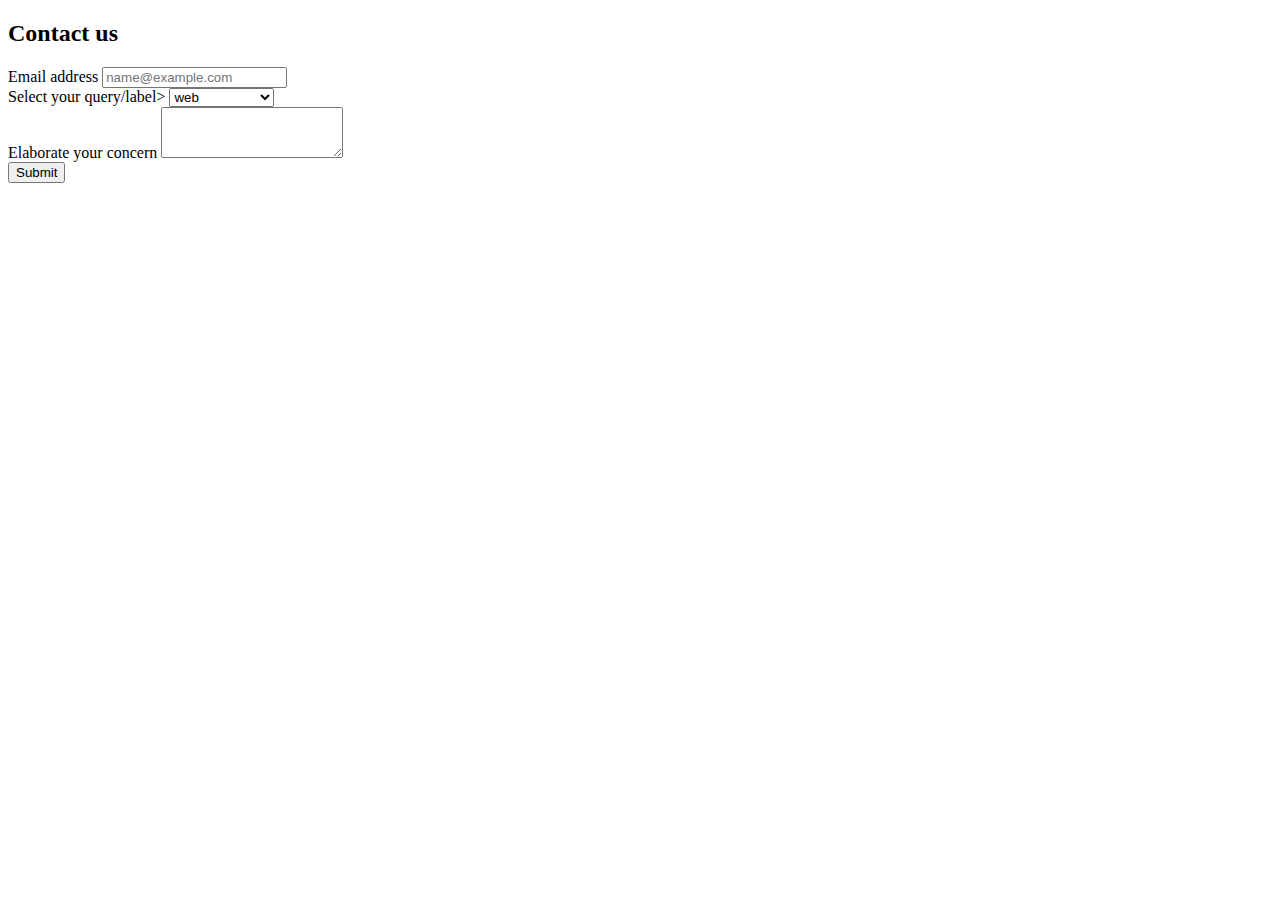
<file: contact.html>
<!doctype html>
<html lang="en">

<head>
    <!-- Required meta tags -->
    <meta charset="utf-8">
    <meta name="viewport" content="width=device-width, initial-scale=1">
    <!-- Bootstrap CSS -->
    <link href="https://cdn.jsdelivr.net/npm/bootstrap@5.0.0-beta2/dist/css/bootstrap.min.css" rel="stylesheet"
        integrity="sha384-BmbxuPwQa2lc/FVzBcNJ7UAyJxM6wuqIj61tLrc4wSX0szH/Ev+nYRRuWlolflfl" crossorigin="anonymous">
    <title>contact</title>
</head>
<body>
    <div class="container my-5">
        <h2>Contact us</h2>
        <form>
            <div class="form-group my-2">
                <label for="exampleFormControlInput1">Email address</label>
                <input type="email" class="form-control" id="exampleFormControlInput1" placeholder="name@example.com">
            </div>
            <div class="form-group my-2">
                <label for="exampleFormControlSelect1">Select your query/label>
                    <select class="form-control" id="exampleFormControlSelect1">
                        <option>web</option>
                        <option>tech</option>
                        <option>coding</option>
                        <option>hacking</option>
                        <option>cyber-security</option>
                    </select>
            </div>
            <!-- <div class="form-group row my-2">
                <div class="col-sm-2">Are you a member</div>
                <div class="col-sm-10 ">
                    <div class="form-check">
                        <input class="form-check-input" type="checkbox" id="gridCheck1">
                        <label class="form-check-label" for="gridCheck1">
                            yes
                        </label>
                    </div>
                </div>
            </div> -->

            <div class="form-group">
                <label for="exampleFormControlTextarea1">Elaborate your concern</label>
                <textarea class="form-control" id="exampleFormControlTextarea1" rows="3"></textarea>
            </div>
            <div class="my-2"><input class="btn btn-primary" type="submit" value="Submit"></div>
        </form>

    </div>
</body>
</html>
</file>
